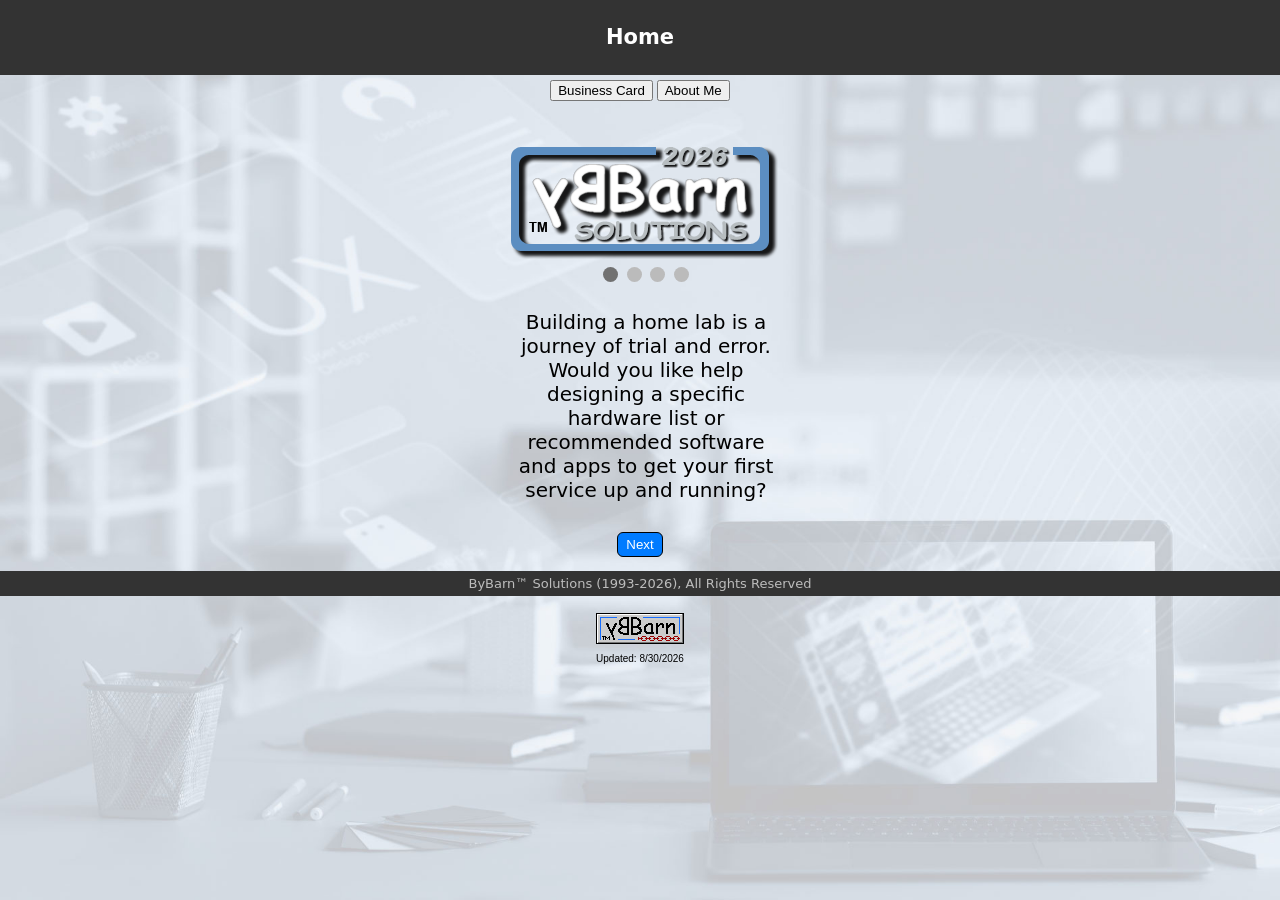
<file: index.html>
<!DOCTYPE html>
<html lang="en-us">
  <head>
    <title>ByBarn&#8482; Solutions Home</title>
    <meta name="description" content="Add a link on your web page to ByBarn&#8482; Solutions">
    <meta name="author" content="ByBarn&#8482; Solutions">
    <meta http-equiv="content-type" content="text/html; charset=UTF-8">
    <meta name="viewport" content="width=device-width,initial-scale=1.0">
    <link rel="icon" type="image/x-icon" href="favicon.ico">
    <link rel="stylesheet" href="bybarn.css">
    <style>
      img.ilogo { border:0px; width:275px; }
      div.slide { position:relative; margin:40px 0px 30px 12px; }
      div.dlogo { display:none; }
      div.dtext { display:none; max-width:275px; margin:25px 0px 0px 0px; text-align:center; height:auto; font-size:20px; }
      div.fade  { animation-name:fade; animation-duration:3.5s; }
      .dotidle  { height:15px; width:15px; margin:0px 2px 0px 2px; background-color:#bbb; border-radius:50%; display:inline-block; transition:background-color 0.6s ease; }
      .dotlive  { background-color:#717171; }
      @keyframes fade { from {opacity:0.2} to {opacity:1} }
      p.bybarn  { text-align:center; font-family:"Arial"; font-size:10px; }
      button.next { padding:4px 8px; color:#fff; background-color:#007bff; border:1px solid #000; border-radius:6px; cursor:pointer; transition:background-color 0.2s ease; }
      button.next:hover { background-color:#0056b3; }
    </style>
  </head>
  <body>
    <header>
      <h2>Home</h2>
    </header>
    <div class="nav">
      <a href="bcard.html"><button>Business Card</button></a>
      <a href="about.html"><button>About Me</button></a>
    </div>
  <center>
    <div class="slide">
      <div class="dlogo fade">
        <img class="ilogo" src="images/logo_solutions.png">
      </div>
      <div class="dlogo fade">
        <img class="ilogo" src="images/logo_software.png">
      </div>
      <div class="dlogo fade">
        <img class="ilogo" src="images/logo_studios.png">
      </div>
      <div class="dlogo fade">
        <img class="ilogo" src="images/logo_technology.png">
      </div>
      <div style="text-align:center">
        <span class="dotidle"></span>
        <span class="dotidle"></span>
        <span class="dotidle"></span>
        <span class="dotidle"></span>
      </div>
      <div class="dtext fade">
        Building a home lab is a journey of trial and error. Would you like help designing a specific hardware list or recommended software and apps to get your first service up and running?
      </div>
      <div class="dtext fade">
        Building your first integrated system is an exciting milestone. Would you like help walking through the basic steps to write programs and create databases to fulfill your objectives?
      </div>
      <div class="dtext fade">
        The right environment can make a difference in your creative output. Would you like help with software that can synchronize your music, videos and photos into professional slideshows?
      </div>
      <div class="dtext fade">
        The synergy between components transforms simple tools into functional solutions. Would you like help identifying software and hardware that is best suited for a particular solution?
      </div>
    </div>
    <button class="next" onclick="showLogos(true)">Next</button>
    <p id="logos"></p>
  </center>
    <footer>
      ByBarn&#8482; Solutions (1993-<script>document.write(new Date().getFullYear());</script>), All Rights Reserved
    </footer>
    <p class="bybarn">
      <a href="#" onclick="popup=window.open('linkinfo.html','linkinfo1313','toolbar=no,location=no,status=no,menubar=no,scrollbars=no,resizable=no,width=440,height=400,left=32,top=23');return false;"><img src="images/link_bybarn.gif" vspace="7" border="0" alt="Click here to link to this site" title="Click here to link to this site" width="88" height="31"></a>
      <br>Updated: 8/30/2026
    </p>
    <script> <!--
      function blockErr() {
        return true;
      }
      window.onerror=blockErr;
      let loopCounter=0;
      let timer;
      function showLogos(button) {
        let logos=document.getElementsByClassName("dlogo");
        let dots=document.getElementsByClassName("dotidle");
        let texts=document.getElementsByClassName("dtext");
        for (i=0; i<logos.length; i++) {
          logos[i].style.display="none";
          dots[i].className=dots[i].className.replace(" dotlive", "");
          texts[i].style.display="none";
        }
        logos[loopCounter].style.display="block";
        dots[loopCounter].className+=" dotlive";
        texts[loopCounter].style.display="block";
        loopCounter++;
        if (loopCounter >= logos.length) { loopCounter=0; }
        if (button) { clearTimeout(timer); }
        timer=setTimeout(showLogos, 15000);
      }
      showLogos(false);
    // --></script>
  </body>
</html>
</file>
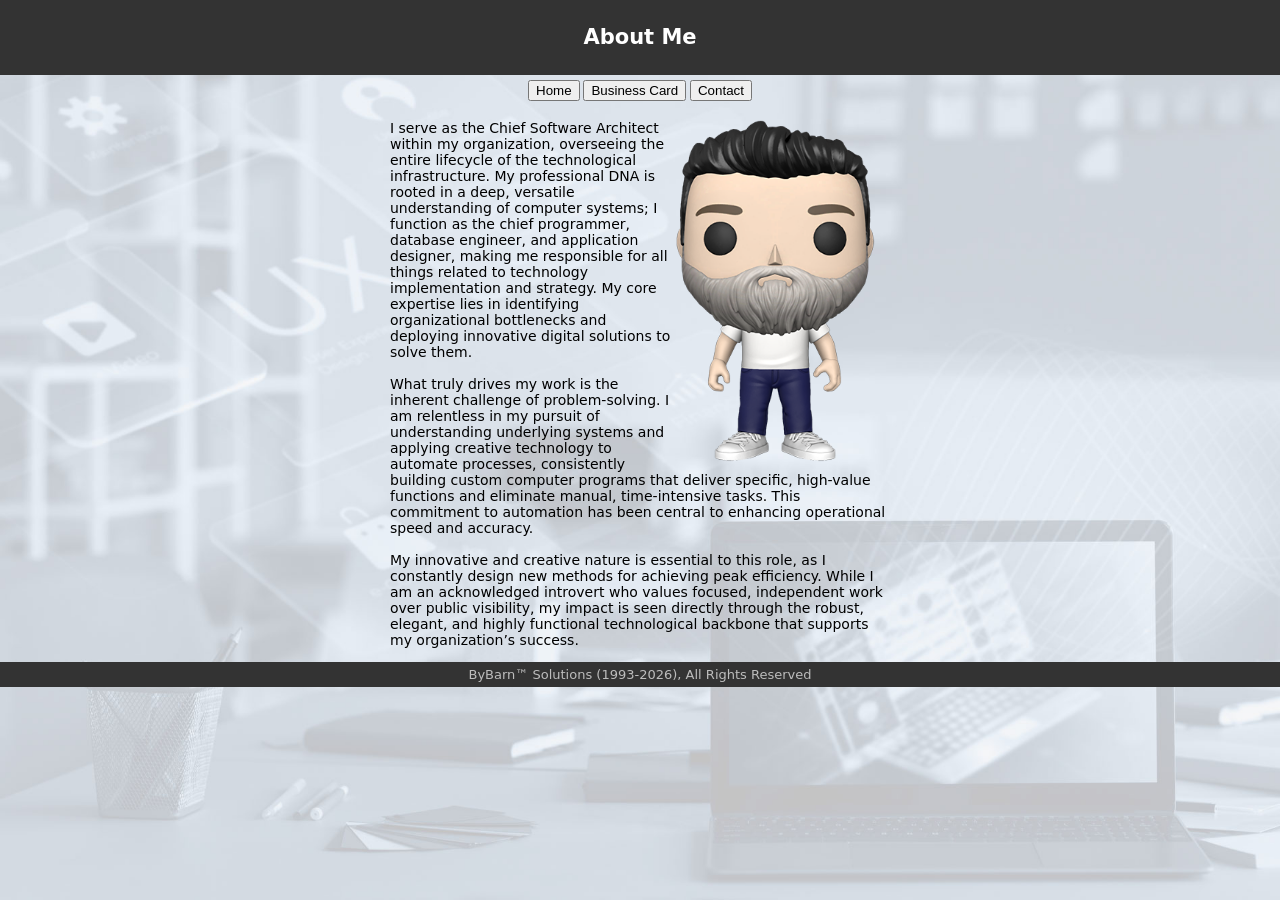
<file: about.html>
<!DOCTYPE html>
<html lang="en-us">
  <head>
    <title>ByBarn&#8482; Solutions About Me</title>
    <meta name="description" content="Add a link on your web page to ByBarn&#8482; Solutions">
    <meta name="author" content="ByBarn&#8482; Solutions">
    <meta http-equiv="content-type" content="text/html; charset=UTF-8">
    <meta name="viewport" content="width=device-width,initial-scale=1.0">
    <link rel="icon" type="image/x-icon" href="favicon.ico">
    <link rel="stylesheet" href="bybarn.css">
    <style>
      .wrap-image { float:right; margin-right:15px; margin-bottom:10px; width:200px; height:auto; }
    </style>
  </head>
  <body>
    <header>
      <h2>About Me</h2>
    </header>
    <div class="nav">
      <a href="index.html"><button>Home</button></a>
      <a href="bcard.html"><button>Business Card</button></a>
      <a href="mailto:contact@bybarn.com"><button>Contact</button></a>
    </div>
  <center>
    <div style="width:500px;">
      <img class="wrap-image" src="images/about_bybarn.png">
      <p style="text-align:left;">
        I serve as the Chief Software Architect within my organization, overseeing the entire lifecycle of the technological infrastructure. My professional DNA is rooted in a deep, versatile understanding of computer systems; I function as the chief programmer, database engineer, and application designer, making me responsible for all things related to technology implementation and strategy. My core expertise lies in identifying organizational bottlenecks and deploying innovative digital solutions to solve them.<br><br>
        What truly drives my work is the inherent challenge of problem-solving. I am relentless in my pursuit of understanding underlying systems and applying creative technology to automate processes, consistently building custom computer programs that deliver specific, high-value functions and eliminate manual, time-intensive tasks. This commitment to automation has been central to enhancing operational speed and accuracy.<br><br>
        My innovative and creative nature is essential to this role, as I constantly design new methods for achieving peak efficiency. While I am an acknowledged introvert who values focused, independent work over public visibility, my impact is seen directly through the robust, elegant, and highly functional technological backbone that supports my organization’s success.
      </p>
    </div>
  </center>
    <footer>
      ByBarn&#8482; Solutions (1993-2026), All Rights Reserved
    </footer>
  </body>
</html>
</file>
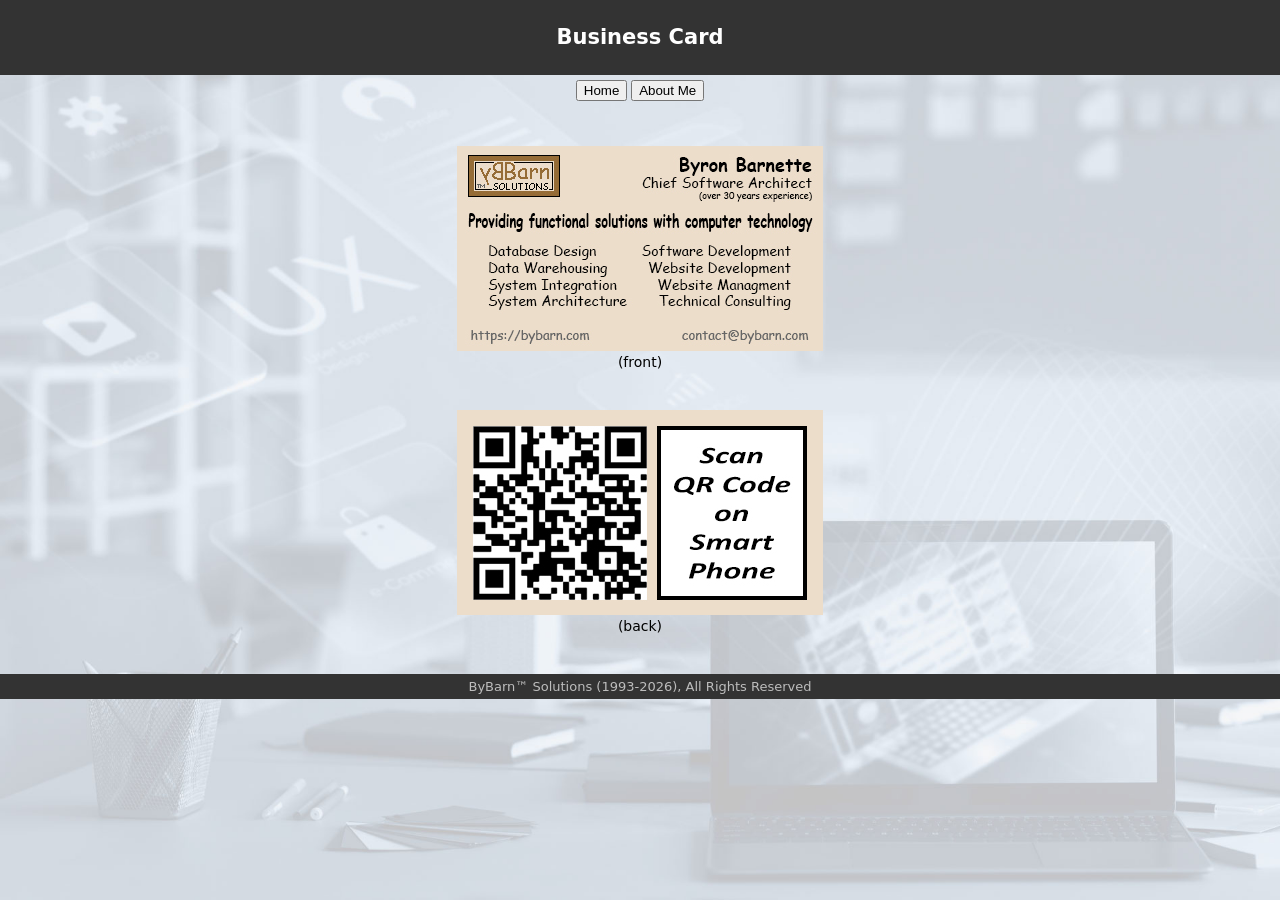
<file: bcard.html>
<!DOCTYPE html>
<html lang="en-us">
  <head>
    <title>ByBarn&#8482; Solutions Business Card</title>
    <meta name="description" content="Add a link on your web page to ByBarn&#8482; Solutions">
    <meta name="author" content="ByBarn&#8482; Solutions">
    <meta http-equiv="content-type" content="text/html; charset=UTF-8">
    <meta name="viewport" content="width=device-width,initial-scale=1.0">
    <link rel="icon" type="image/x-icon" href="favicon.ico">
    <link rel="stylesheet" href="bybarn.css">
    <style>
      div.card { max-width:366px; position:relative; margin:40px 0px 40px 0px; }
      p.bybarn { text-align:center; font-family:"Arial"; font-size:10px; }
    </style>
  </head>
  <body>
    <header>
      <h2>Business Card</h2>
    </header>
    <div class="nav">
      <a href="index.html"><button>Home</button></a>
      <a href="about.html"><button>About Me</button></a>
    </div>
  <center>
    <div class="card">
      <img src="images/card_front.jpg" title="Business Card Front">
      <br>(front)
    </div>
    <div class="card">
      <img src="images/card_back.jpg" title="Business Card Back">
      <br>(back)
    </div>
  </center>
    <footer>
      ByBarn&#8482; Solutions (1993-2026), All Rights Reserved
    </footer>
  </body>
</html>
</file>
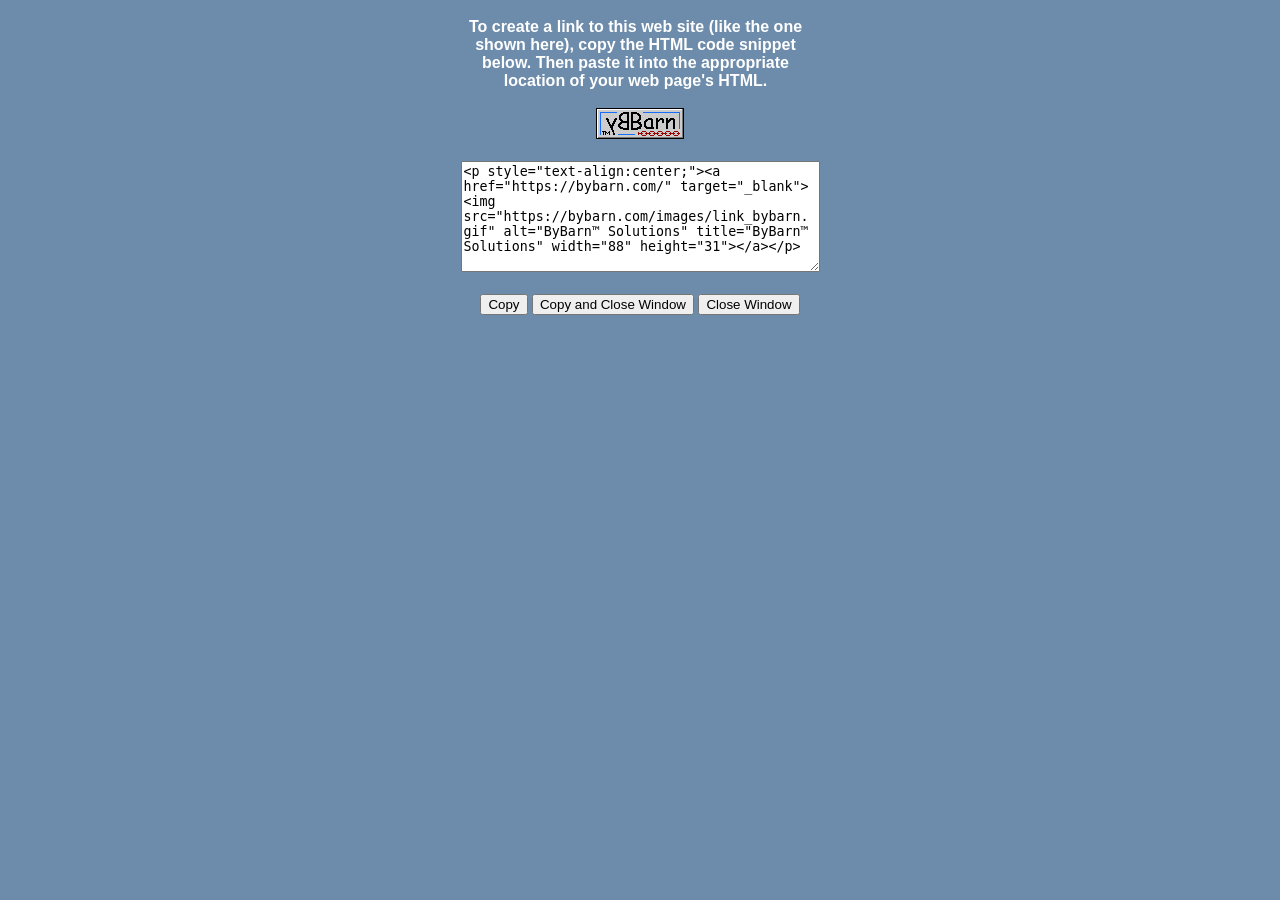
<file: linkinfo.html>
<!DOCTYPE html>
<html lang="en-us">
  <head>
    <title>ByBarn&#8482; Solutions Link</title>
    <meta name="description" content="Add a link on your web page to ByBarn&#8482; Solutions">
    <meta name="author" content="ByBarn&#8482; Solutions">
    <meta http-equiv="content-type" content="text/html; charset=UTF-8">
    <meta name="viewport" content="width=device-width,initial-scale=1.0">
    <link rel="icon" type="image/x-icon" href="favicon.ico">
    <style>
      div   { text-align:center; width:350px; color:#FFFFFF }
      body  { text-align:center; background-color:#6d8cab; font-family:arial; }
      table { text-align:center; background-color:#6d8cab; margin:0px auto; color:#FFFFFF }
      tr    { text-align:center; background-color:#6d8cab;}
      td    { text-align:center; background-color:#6d8cab; padding-top:8px; padding-bottom:8px; }
      img   { border:0; }
    </style>
  </head>
  <body>
    <table>
      <tr><td><div><b>To create a link to this web site (like the one shown here), copy the HTML code snippet below. Then paste it into the appropriate location of your web page's HTML.</b></div></td></tr>
      <tr><td><a href="https://bybarn.com" target="_blank"><img src="images/link_bybarn.gif" alt="ByBarn&#8482; Solutions" width="88" height="31"></a></td></tr>
      <tr><td><textarea readonly id="code" name="code" rows="7" cols="42" wrap="soft"><p style="text-align:center;"><a href="https://bybarn.com/" target="_blank"><img src="https://bybarn.com/images/link_bybarn.gif" alt="ByBarn&#8482; Solutions" title="ByBarn&#8482; Solutions" width="88" height="31"></a></p></textarea></td></tr>
      <tr>
        <td>
          <button onclick="copyCode()">Copy</button>
          <button onclick="copyClose()">Copy and Close Window</button>
          <button onclick="closeWindow()">Close Window</button>
        </td>
      </tr>
      <tr><td><span id="result"></span></td></tr>
    </table>
    <script> <!--
      function blockErr() {
        return true;
      }
      window.onerror=blockErr;
      function copyCode() {
        var codeCopy=document.getElementById("code");
        codeCopy.select();
        navigator.clipboard.writeText(codeCopy.value);
        document.execCommand("copy");
        document.getElementById("result").innerHTML="Code snippet copied to clipboard";
      }
      function closeWindow() {
        self.close();
      }
      function copyClose() {
        copyCode();
        self.close();
      }
    // --></script>
  </body>
</html>
</file>
<file: bybarn.css>
body {
    background-color:#f5f5f5;
    background-image:url("images/background.jpg");
    background-attachment:fixed;
    background-repeat:no-repeat;
    background-size:cover;
    color:#000;
    font-family:Verdana,Geneva,DejaVu Sans,sans-serif;
    font-size:14px;
    margin:0px 0px 0px 0px;
    padding:0px 0px 0px 0px;
}
header {
    background-color:#333;
    color:#fff;
    text-align:center;
    margin:0px 0px 0px 0px;
    padding:8px 0px 8px 0px;
}
footer {
    background-color:#333;
    color:#bdbdbd;
    font-size:13px;
    text-align:center;
    margin:0px 0px 0px 0px;
    padding:5px 0px 5px 0px;
}
div.nav {
    background-color:transparent;
    color:#808080;
    font-size:12px;
    text-align:center;
    margin:0px 0px 0px 0px;
    padding:5px 0px 5px 0px;
}
</file>
